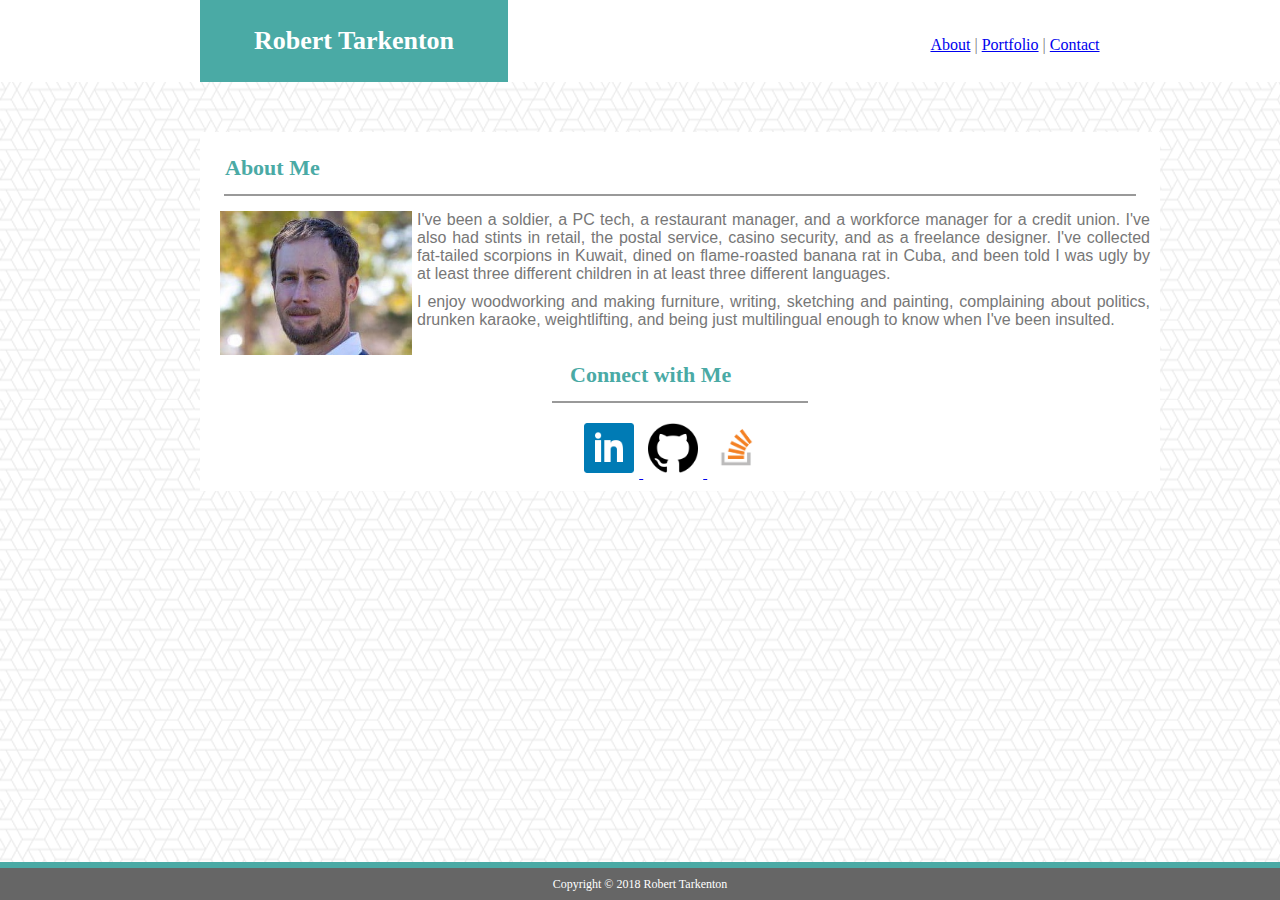
<file: index.html>
<!doctype html>
<html lang="en-US">

<head>
    <meta charset="UTF-8">
    <title>Robert Tarkenton</title>
    <link rel="stylesheet" type="text/css" href="assets/css/reset.css">
    <link rel="stylesheet" type="text/CSS" href="assets/css/style.css">
</head>

<body class="background">

    <header class="header">
        <h1 class="heading">Robert Tarkenton</h1>

        <!-- Navigation Menu -->
        <section class="navigation">
            <a href="index.html">About</a>
            <span> | </span>
            <a href="portfolio.html">Portfolio</a>
            <span> | </span>
            <a href="contact.html">Contact</a>
        </section>

    </header>

    <section class="container">

        <section class="titles">About Me</section>
        <!-- Underline -->
        <hr />

        <!-- Profile Image -->
        <img class="profile-pic" src="assets/images/photo01.jpg" alt="Robert Tarkenton">

        <!-- Biography Text -->
        <p class="paragraph">I've been a soldier, a PC tech, a restaurant manager, and a workforce manager for a credit
            union.
            I've also had stints in retail, the postal service, casino security, and as a freelance designer.
            I've collected fat-tailed scorpions in Kuwait, dined on flame-roasted banana rat in Cuba, and been
            told I was ugly by at least three different children in at least three different languages.</p>
        
        <p class="paragraph">I enjoy woodworking and making furniture, writing, sketching and painting, complaining
            about politics,
            drunken karaoke, weightlifting, and being just multilingual enough to know when I've
            been insulted.</p>

    <!-- Sidebar Section -->
    <aside class="sidebar">
        <h3 class="titles">Connect with Me</h3>
        <!-- Underline -->
        <hr />

        <!-- Social Media -->
        <section class="sm-link-images">
            <a href="https://www.linkedin.com/in/robert-tarkenton-969999112/" target="_blank">
                <img class="connect" src="./assets/images/linkedin.png" alt="linkedin">
            </a>

            <a href="https://github.com/danger-academy" target="_blank">
                <img class="connect" src="./assets/images/github.png" alt="github">
            </a>

            <a href="https://stackoverflow.com/users/10510154/robert-tarkenton" target="_blank">
                <img class="connect" src="./assets/images/overflow.png" alt="stackoverflow">
            </a>
        </section>
    </aside>
    </section>

    
</body>

<section class="footer-border"></section>

<section class="footer-placeholder"></section>

<footer class="footer">
    <h4>Copyright &copy; 2018 Robert Tarkenton</h4>
</footer>

</html>
</file>
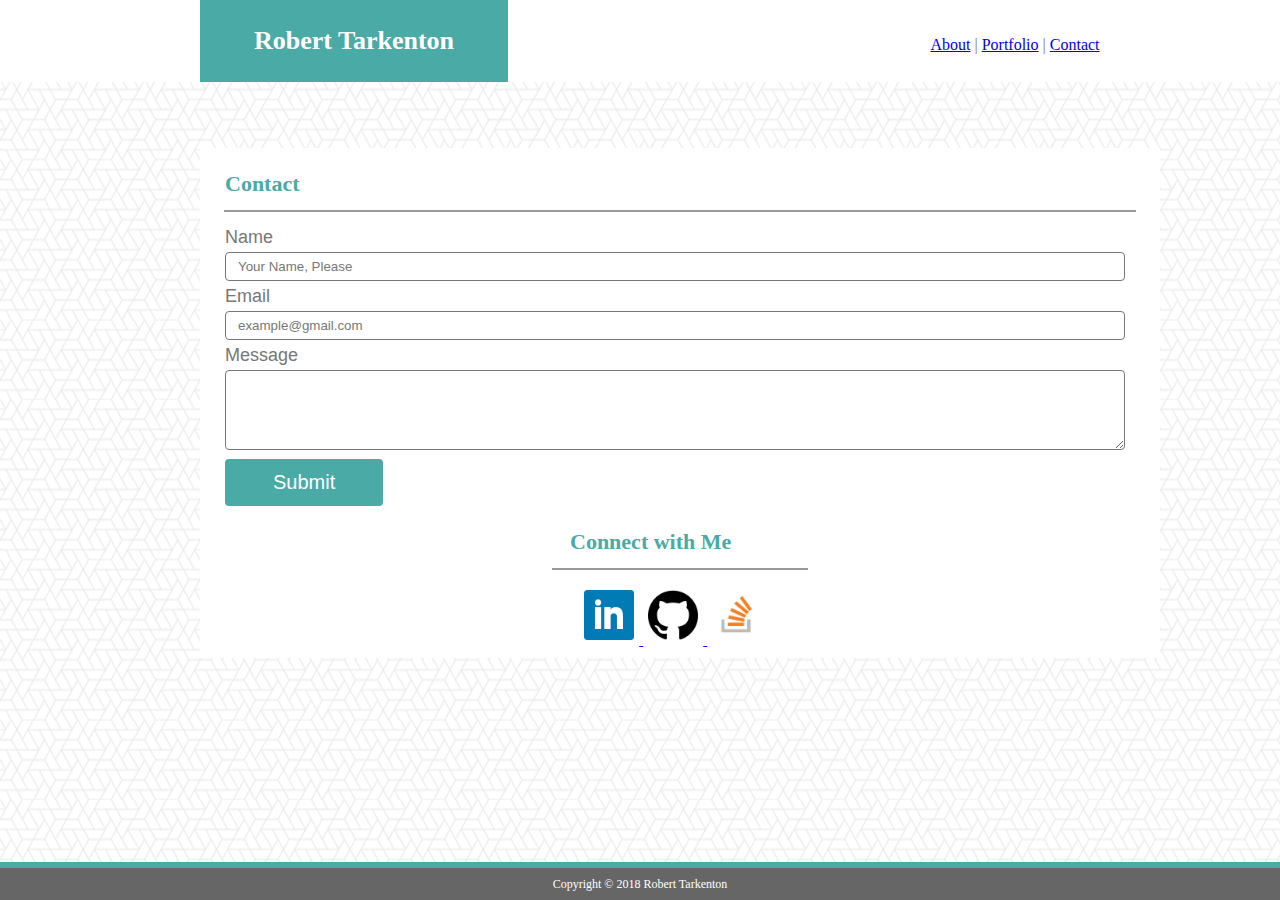
<file: contact.html>
<!doctype html>
<html lang="en-US">

<head>
    <meta charset="UTF-8">
    <title>Robert Tarkenton</title>

    <link rel="stylesheet" type="text/css" href="assets/css/reset.css">
    <link rel="stylesheet" type="text/CSS" href="assets/css/style.css">
</head>

<body class="background">

    <header class="header">
        <h1 class="heading">Robert Tarkenton</h1>

        <!-- Navigation Menu -->
        <section class="navigation">
            <a href="index.html">About</a>
            <span> | </span>
            <a href="portfolio.html">Portfolio</a>
            <span> | </span>
            <a href="contact.html">Contact</a>
        </section>

    <section class="container">

            <section class="titles">Contact</section>
            <!-- Underline -->
            <hr />
            <!-- Form Input for Name, Email, and Message -->
            <form class="form">
                Name<br>
                <input type="text" name="fullname" value="Your Name, Please">
                <br>
                Email<br>
                <input type="text" name="email" value="example@gmail.com">
                <br>
                Message<br>
                <textarea type="textarea" name="textarea" value=""></textarea>
                <br>
                <!-- Submit Button -->
                <input type="submit" name="submit" onclick="alert('Thank you, I will reply to your message as soon as possible.')" value="Submit">
            </form>
        

    <!-- Sidebar Section -->
    <aside class="sidebar">
            <h3 class="titles">Connect with Me</h3>
            <!-- Underline -->
            <hr />
    
            <!-- Social Media -->
            <section class="sm-link-images">
                <a href="https://www.linkedin.com/in/robert-tarkenton-969999112/" target="_blank">
                    <img class="connect" src="./assets/images/linkedin.png" alt="linkedin">
                </a>
    
                <a href="https://github.com/danger-academy" target="_blank">
                    <img class="connect" src="./assets/images/github.png" alt="github">
                </a>
    
                <a href="https://stackoverflow.com/users/10510154/robert-tarkenton" target="_blank">
                    <img class="connect" src="./assets/images/overflow.png" alt="stackoverflow">
                </a>
            </section>
        </aside>
        </section>
    </body>
    
    <section class="footer-border"></section>
    
    <section class="footer-placeholder"></section>
    
    <footer class="footer">
        <h4>Copyright &copy; 2018 Robert Tarkenton</h4>
    </footer>
    
    </html>
</file>
<file: assets/css/style.css>
.background {
    background-image: url("../images/hex-bg.png");
	background-color: #ffffff;
}

.container {
    width: 960px;
    background-color: #ffffff;
    margin-top:50px;
    margin-left:200px;

}

.header {
	background-color: #ffffff;
	width: 100%;
	height: 82px;
	position: relative;
	top: 0;
	left: 0;
	
} 

.heading {
	font-family: 'Georgia', Times, Times New Roman, serif;
	font-size: 26px;
	font-weight: bold;
	background-color: #4aaaa5;
	padding: 28px 4px 28px 4px;
	width: 300px;
	margin-left:200px;
	text-align: center;
	color: #ffffff;
	position: relative;
	
}
.navigation {
    position:relative;
    top:-45px;
    right:-375px;
	font-family: 'Georgia', Times, Times New Roman, serif;
	font-size: 16px;
	
	margin: auto;
	text-align: center;
	color: #777777;	
}

.titles {
	font-family: 'Georgia', Times, Times New Roman, serif;
	font-size: 22px;
	padding: 25px;
	padding-bottom: 0;
	color: #4aaaa5;
	font-weight: bold;
}

.profile-pic {
	width: 20%;
    float: left;
    margin-left:20px;
    margin-right: 5px;
    margin-bottom:5px;
}

.paragraph {
	color: #777777;
	font-family: 'Arial', 'Helvetica Neue', Helvetica, sans-serif;
	font-size: 16px;
	text-align: justify;
	text-justify: inter-word;
    padding-left: 10px;
    margin:10px;
	line-height: 18px;
}

.sidebar {
	width: 270px;
	background-color: #ffffff;
	margin: auto;
}


/* title underline*/
hr {
	display: block;
	border: 0;
	border-top: 2px solid #999999;
	width: 95%;	
	padding: 0;
	margin: auto;
	margin-top: 15px;
	margin-bottom: 15px;
}

/* Social Media Size Specifications*/
.connect {
	width: 50px;
	height: 50px;
	margin: 5px;
}

.sm-link-images {
	width: 95%;
	text-align: center;
	padding-bottom: 10px;
}

section {
	font-family: 'Georgia', Times, Times New Roman, serif;
}

h3 {
	font-family: 'Georgia', Times, Times New Roman, serif;
}

h4 {
	font-family: 'Georgia', Times, Times New Roman, serif;
}

.foliopicsa {
	width: 300px;
	height: 150px;
	margin-left: 25px;
	margin-bottom: 10px;
	float: left;
}

.foliopicsb {
	width: 300px;
	height: 150px;
	margin-left: 30px;
	margin-bottom: 10px;
}


/* sticky footer placeholder*/
.footer-placeholder {
	background-color: #666666;
	width: 100%;
	height: 32px;
	opacity: 0;
}

.footer {
	position: fixed;
	left: 0px;
	bottom: 0px;
	background-color: #666666;
	width: 100%;
	font-size: 12px;
	text-align: center;
	padding: 10px 0px;
	color: #ffffff;
	margin-top: 30px;
	border-top: 6px solid #4aaaa5;
}

form {
	font-family: 'Arial', 'Helvetica Neue', Helvetica, sans-serif;
	margin-left: 25px;
	color: #777777;
	font-size: 18px;
	line-height: 20px;
}

input[type=text], select {
	width: 900px;
	display: inline-block;
	margin-top: 5px;
	margin-bottom: 5px;
	border: 1px solid #777777;
	border-radius: 4px;
	padding: 6px 12px;
	box-sizing: border-box;
	color: #777777;
}

textarea[type=textarea], select {
	width: 900px;
	display: inline-block;
	margin-top: 5px;
	margin-bottom: 0px;
	border: 1px solid #777777;
	border-radius: 4px;
	padding: 6px 12px;
	min-height: 80px;
	box-sizing: border-box;
	color: #777777;
}

input[type=submit] {
	margin-top: 5px;
	background-color: #4aaaa5;
	color: #ffffff;
	padding: 12px 48px;
	border: none;
	border-radius: 4px;
	cursor: pointer;
	font-size: 20px;
	text-align: middle;
}

/* Set breakpoints at 980px, 768px, and 640px screen widths */

@media only screen and (min-width: 980px) {

  .auth-image {
  	float: none;
  	width: 100%;
    height: auto;
  }

  	body { 
  		margin: 0 auto; 
  	}

  /* portfolio page - make the examples in one column */

  .work {
    float: none;
    width: 100%;
  }

  .work:nth-child(even) {
    margin-right: 40px;
  }

}

@media only screen and (max-width: 979px) and (min-width: 768px) {
  .container {
    max-width: 700px;
  }

	body { 
		margin: 0 auto; 
  }

  .sidebar {
  	max-width: 100%;
    float: left;
  }

  .main-section {
  	max-width: 100%
  }

	.auth-image {
		width: 50%;
	}

}

@media only screen and (max-width: 767px) and (min-width: 640px) {
  .container {
    max-width: 600px;
  }

	body { 
		margin: 0 auto; 
  }

  .sidebar {
  	max-width: 100%;
    float: left;
  }

  .paragraph {
  	max-width: 100%
  }  

  .profile-pic {
		width: 50%;
	}
}

@media only screen and (max-width: 639px) {
  .container {
    max-width: 500px;
  }

  .sidebar {
  	max-width: 100%;
    float: left;
  }

  .paragraph {
  	max-width: 100%;
    margin-right: 15px;
    margin-left: 15px;
  } 

  #logo {
    width: 100%;
    height: 50px;
    font-size: 24px;
  	line-height: 50px;
	}

  #masthead {
    position: static;
  }

	nav {
		float: none;
		text-align: center;
    margin: auto;
	}

  nav a {
    width: 33.3%;
    float: left;
    padding: 15px 0px 15px 0px;
    margin: 0px;
  }

	h1 {
		font-size: 24px;
		padding-bottom: 0px;
	}

	h2,
	h3 {
		font-size: 20px;
	}

	body {
		font-size: 16px;
		line-height: 30px;
	}

	.paragraph,
	.sidebar {
		padding: 20px;
    max-width: 300px;
    margin-left: 30px;
	}

  #main-container {
    padding-top: 0px;
  }

  .profile-pic {
    float: none;
    width: 100%;
    height: auto;
  }

  footer {
    padding: 20px 0;
  }

  .work {
    float: none;
    width: 100%;
  }
}
</file>
